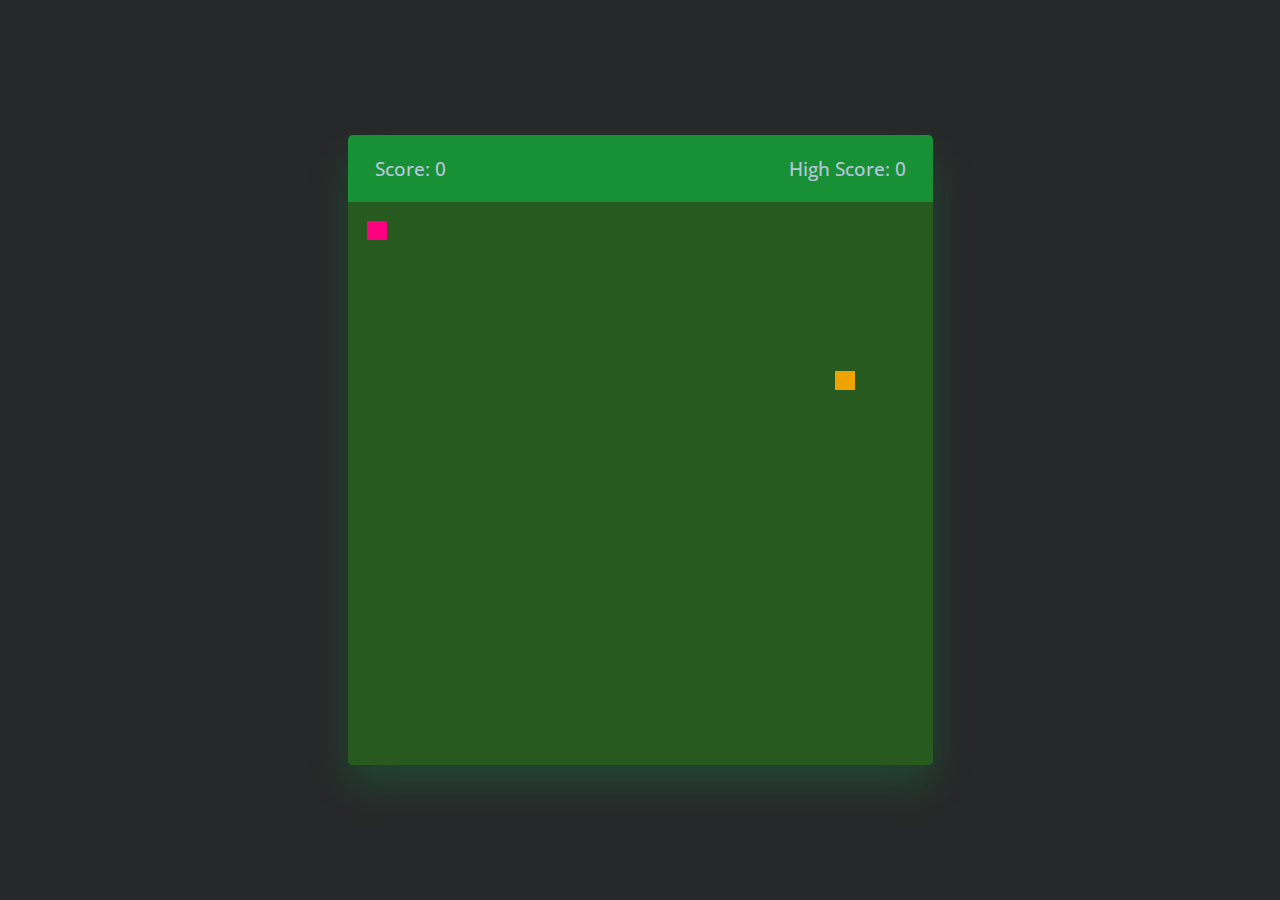
<file: index.html>
<!DOCTYPE html>
<html lang="en" dir="ltr">

  <head>
    <meta charset="utf-8">
    <title>Snake Game</title>

    <link rel="stylesheet" href="style.css">
    <meta name="viewport" content="width=device-width, initial-scale=1.0">
    <link rel="stylesheet" href="https://cdnjs.cloudflare.com/ajax/libs/font-awesome/6.3.0/css/all.min.css">
    <script src="script.js" defer></script>
    
  </head>

  <body>
    <div class="wrapper">

      <div class="game-details">
        <span class="score">Score: 0</span>
        <span class="high-score">High Score: 0</span>
      </div>

      <div class="play-board"></div>

      <div class="controls">
        <i data-key="ArrowLeft" class="fa-solid fa-arrow-left-long"></i>
        <i data-key="ArrowUp" class="fa-solid fa-arrow-up-long"></i>
        <i data-key="ArrowRight" class="fa-solid fa-arrow-right-long"></i>
        <i data-key="ArrowDown" class="fa-solid fa-arrow-down-long"></i>
      </div>

    </div>

  </body>
</html>
</file>
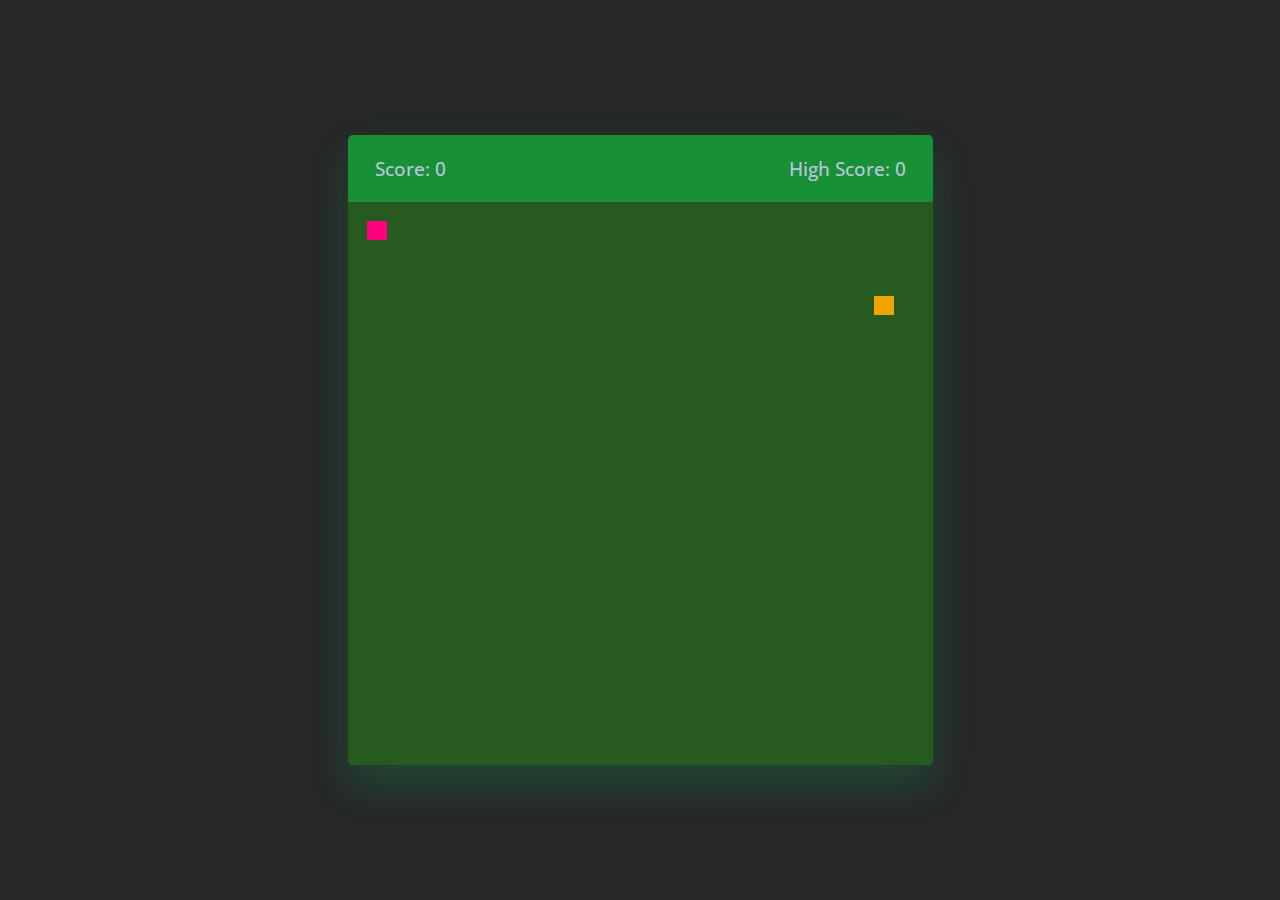
<file: game.html>
<!DOCTYPE html>
<html lang="en" dir="ltr">

  <head>
    <meta charset="utf-8">
    <title>Snake Game</title>

    <link rel="stylesheet" href="style.css">
    <meta name="viewport" content="width=device-width, initial-scale=1.0">
    <link rel="stylesheet" href="https://cdnjs.cloudflare.com/ajax/libs/font-awesome/6.3.0/css/all.min.css">
    <script src="script.js" defer></script>
    
  </head>

  <body>
    <div class="wrapper">

      <div class="game-details">
        <span class="score">Score: 0</span>
        <span class="high-score">High Score: 0</span>
      </div>

      <div class="play-board"></div>

      <div class="controls">
        <i data-key="ArrowLeft" class="fa-solid fa-arrow-left-long"></i>
        <i data-key="ArrowUp" class="fa-solid fa-arrow-up-long"></i>
        <i data-key="ArrowRight" class="fa-solid fa-arrow-right-long"></i>
        <i data-key="ArrowDown" class="fa-solid fa-arrow-down-long"></i>
      </div>

    </div>

  </body>
</html>
</file>
<file: style.css>
/* Import Google font */
@import url('https://fonts.googleapis.com/css2?family=Open+Sans:wght@400;500;600;700&display=swap');
* {
  margin: 0;
  padding: 0;
  box-sizing: border-box;
  font-family: 'Open Sans', sans-serif;
}
body {
  display: flex;
  align-items: center;
  justify-content: center;
  min-height: 100vh;
  background: #272829;
}
.wrapper {
  width: 65vmin;
  height: 70vmin;
  display: flex;
  overflow: hidden;
  flex-direction: column;
  justify-content: center;
  border-radius: 5px;
  background: #189136;
  box-shadow: 0 20px 40px rgba(8, 193, 94, 0.2);
}
.game-details {
  color: #B8C6DC;
  font-weight: 500;
  font-size: 1.2rem;
  padding: 20px 27px;
  display: flex;
  justify-content: space-between;
}
.play-board {
  height: 100%;
  width: 100%;
  display: grid;
  background: #265a1e;
  grid-template: repeat(30, 1fr) / repeat(30, 1fr);
}
.play-board .food {
  background: #efa300;
}
.play-board .head {
  background: #ff0080;
}

.controls {
  display: none;
  justify-content: space-between;
}
.controls i {
  padding: 25px 0;
  text-align: center;
  font-size: 1.3rem;
  color: #4ac071;
  width: calc(100% / 4);
  cursor: pointer;
  border-right: 1px solid #171B26;
}

@media screen and (max-width: 800px) {
  .wrapper {
    width: 90vmin;
    height: 115vmin;
  }
  .game-details {
    font-size: 1rem;
    padding: 15px 27px;
  }
  .controls {
    display: flex;
  }
  .controls i {
    padding: 15px 0;
    font-size: 1rem;
  }
}
</file>
